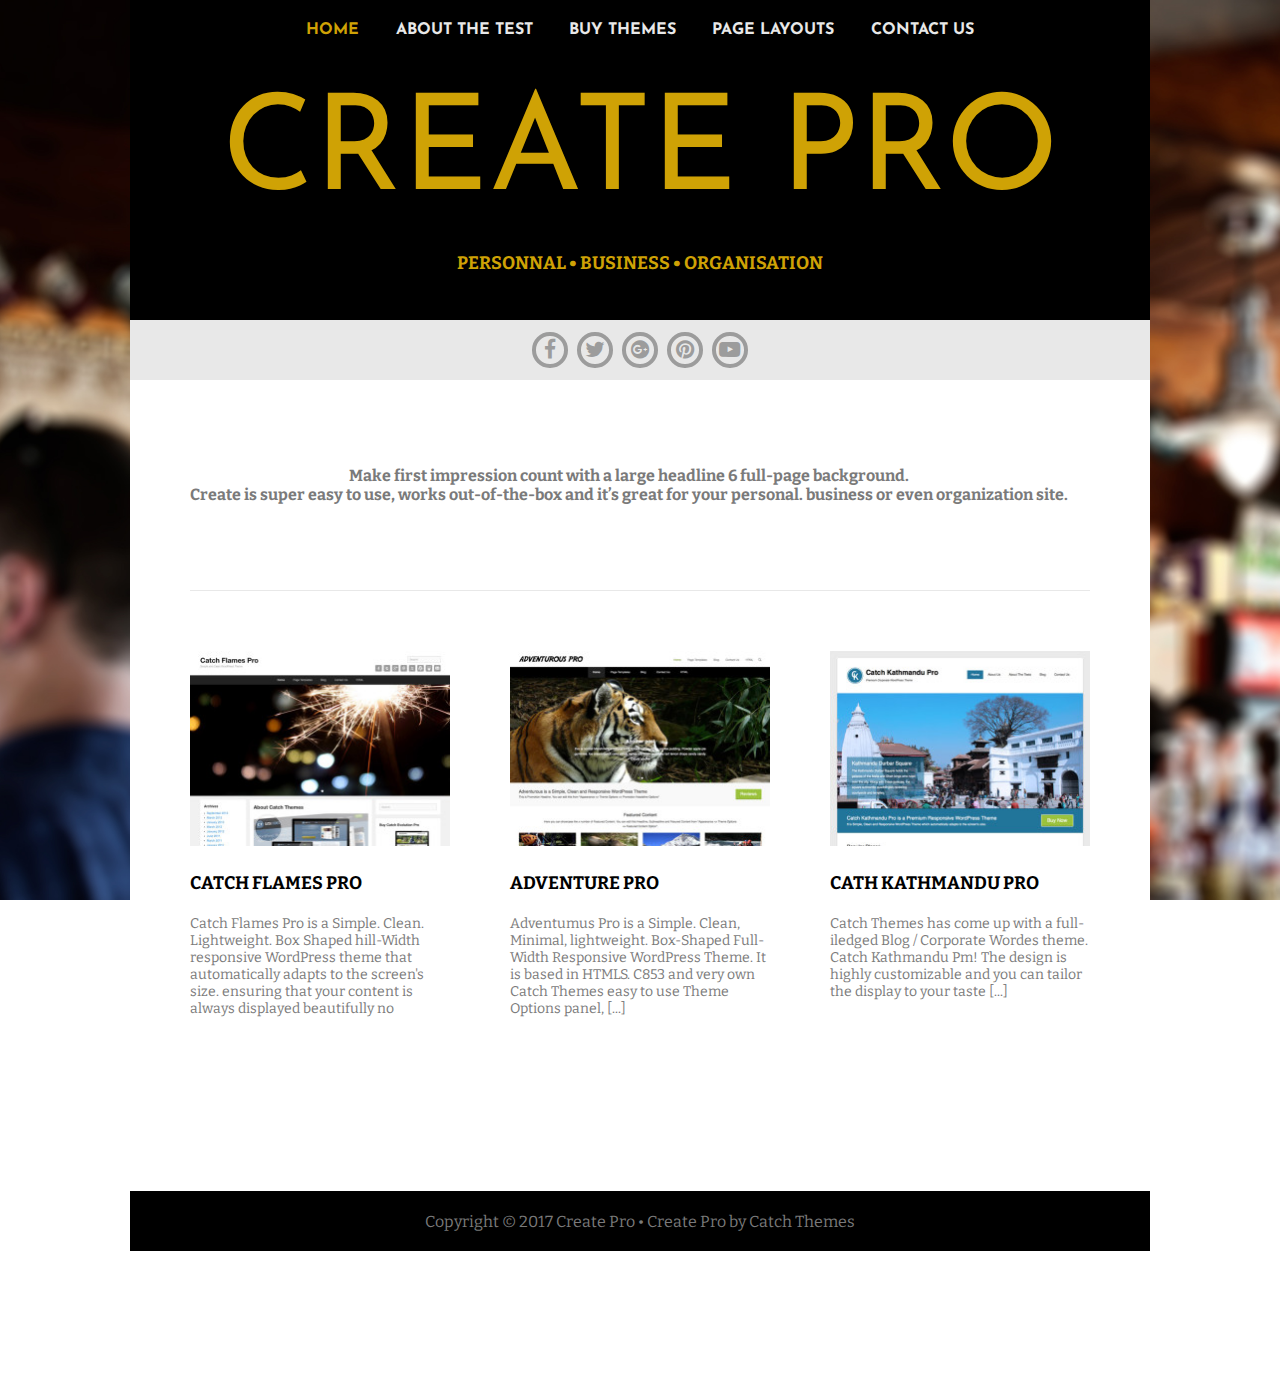
<file: index.html>
<!DOCTYPE html>
<html lang="fr">
    <head>
        <meta charset="UTF-8"/>
        <title>Challenge_home</title>
        <link href="./css/style.css" rel="stylesheet"/>
        <link href="./font-awesome/css/font-awesome.min.css" rel="stylesheet"/>
        <link href="https://fonts.googleapis.com/css?family=Josefin+Sans" rel="stylesheet">
        <link href="https://fonts.googleapis.com/css?family=Bitter" rel="stylesheet">
    </head>
    <body>
        <header>
            <nav>
                <ul>
                    <li><a href="./index.html" class="selected">Home</a></li>
                    <li><a href="#about">About the test</a></li>
                    <li><a href="#buy">Buy Themes</a></li>
                    <li><a href="#layouts">Page Layouts</a></li>
                    <li><a href="./contact.html">Contact US</a></li>
                </ul>
            </nav>
            <h1>Create Pro</h1>
            <h2>Personnal &bull; Business &bull; Organisation</h2>
            <ul id="sociallink">
                <li><a href="http://wwww.facebook.com" target="_blank" class="fa fa-facebook fa-lg" aria-hidden="true"></a></li>
                <li><a href="http://twitter.com" target="_blank" class="fa fa-twitter fa-lg" aria-hidden="true"></a></li>
                <li><a href="http://plus.google.com" target="_blank" class="fa fa-google-plus-official fa-lg" aria-hidden="true"></a></li>
                <li><a href="http://fr.pinterest.com" target="_blank" class="fa fa-pinterest fa-lg" aria-hidden="true"></a></li>
                <li><a href="http://www.youtube.com" target="_blank" class="fa fa-youtube-play fa-lg" aria-hidden="true"></a></li>
            </ul>
        </header>
        <main>
            <p>
                Make first impression count with a large headline 6 full-page background. <br /> Create is super easy to use, works out-of-the-box and it’s great for your personal. business or even organization site.
            </p>
            <section>
                <article>
                    <img src="./img/image1.jpg" alt="image1" width="260" height="195"/>
                    <h3>Catch Flames Pro</h3>
                    <p>Catch Flames Pro is a Simple. Clean. Lightweight. Box Shaped hill-Width responsive WordPress theme that automatically adapts to the screen's size. ensuring that your content is always displayed beautifully no </p>
                </article>
                <article>
                    <img src="./img/image2.jpg" alt="image2" width="260" height="195"/>
                    <h3> Adventure Pro</h3>
                    <p>Adventumus Pro is a Simple. Clean, Minimal, lightweight. Box-Shaped Full-Width Responsive WordPress Theme. It is based in HTMLS. C853 and very own Catch Themes easy to use Theme Options panel, [...]
                    </p>
                </article>
                <article>
                    <img src="./img/image3.jpg" alt="image3" width="260" height="195"/>
                    <h3> Cath Kathmandu Pro</h3>
                    <p>Catch Themes has come up with a full-iledged Blog / Corporate Wordes theme. Catch Kathmandu Pm! The design is highly customizable and you can tailor the display to your taste [...]</p>
                </article>
            </section>
        </main>
        <footer>
            <p>
                Copyright © 2017 Create Pro &bull; Create Pro by Catch Themes
            </p>
        </footer>
    </body>
    <script type="text/javascript" src="./js/script.js"></script>
</html>
</file>
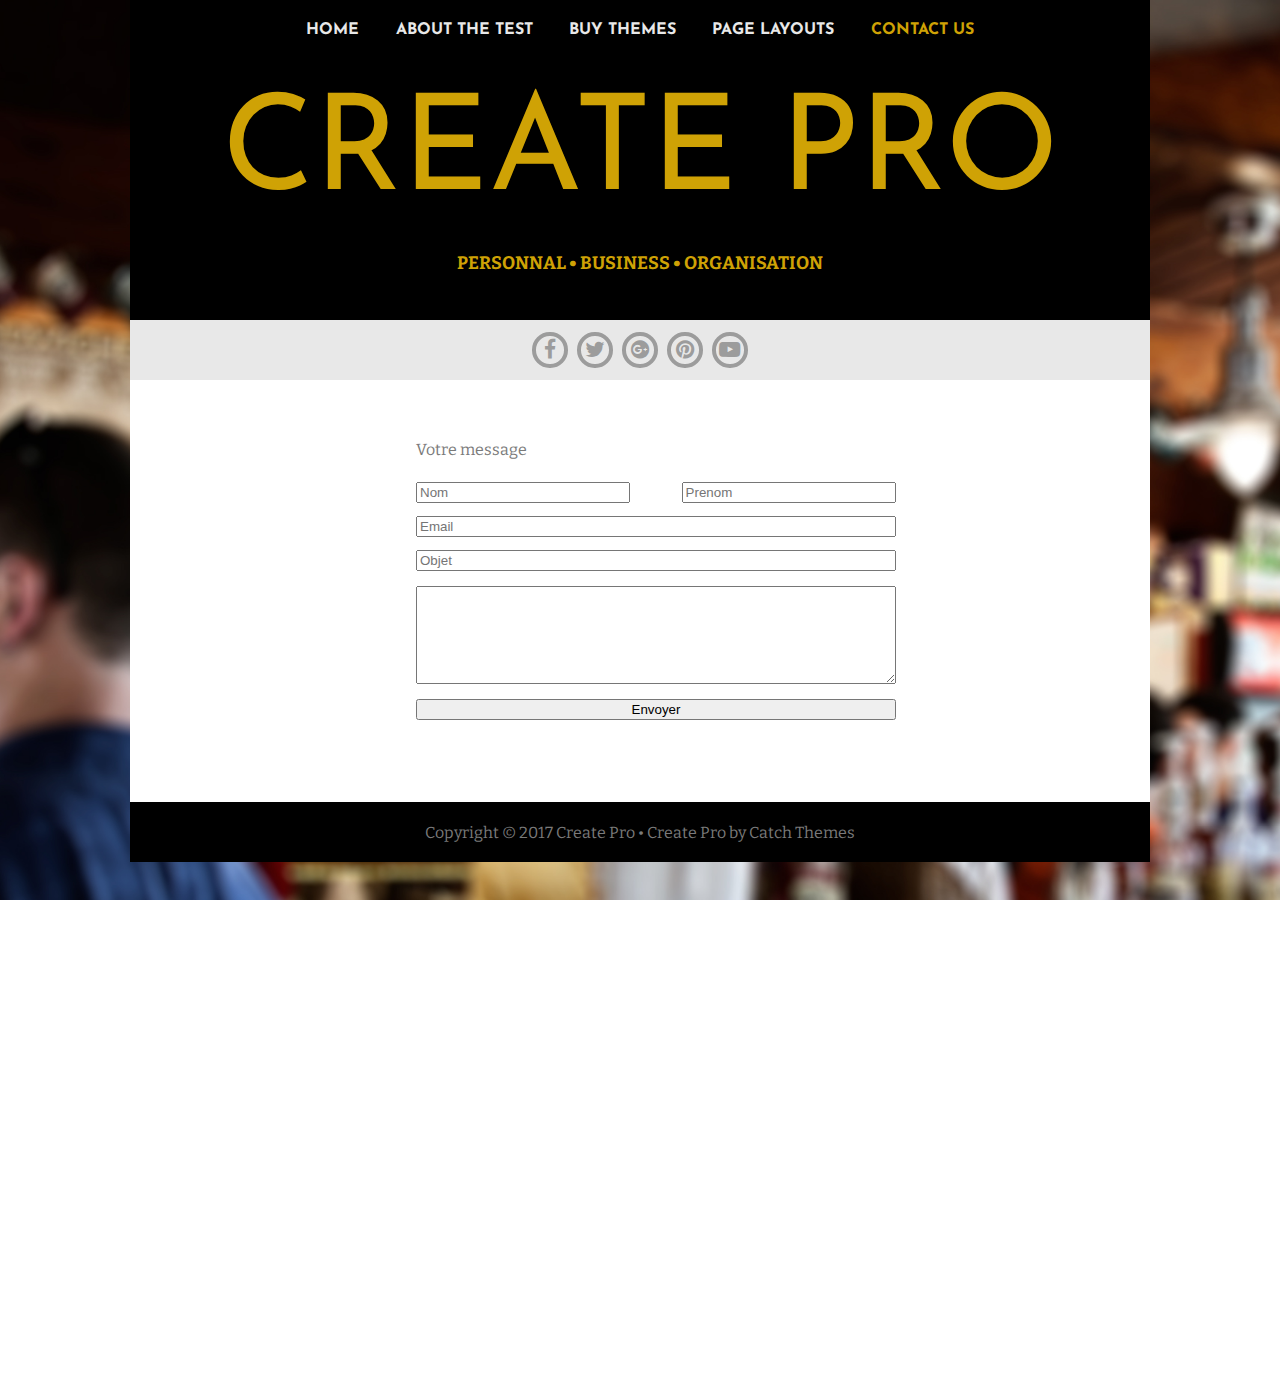
<file: contact.html>
<!DOCTYPE html>
<html lang="fr">
    <head>
        <meta charset="UTF-8"/>
        <title>Challenge_contact</title>
        <link href="./css/style.css" rel="stylesheet"/>
        <link href="./font-awesome/css/font-awesome.min.css" rel="stylesheet"/>
        <link href="https://fonts.googleapis.com/css?family=Josefin+Sans" rel="stylesheet">
        <link href="https://fonts.googleapis.com/css?family=Bitter" rel="stylesheet">
    </head>
    <body>
        <header>
            <nav>
                <ul>
                    <li><a href="./index.html" >Home</a></li>
                    <li><a href="#about">About the test</a></li>
                    <li><a href="#buy">Buy Themes</a></li>
                    <li><a href="#layouts">Page Layouts</a></li>
                    <li><a href="./contact.html"class="selected">Contact US</a></li>
                </ul>
            </nav>
            <h1>Create Pro</h1>
            <h2>Personnal &bull; Business &bull; Organisation</h2>
            <ul id="sociallink">
                <li><a href="http://wwww.facebook.com" target="_blank" class="fa fa-facebook fa-lg" aria-hidden="true"></a></li>
                <li><a href="http://twitter.com" target="_blank" class="fa fa-twitter fa-lg" aria-hidden="true"></a></li>
                <li><a href="http://plus.google.com" target="_blank" class="fa fa-google-plus-official fa-lg" aria-hidden="true"></a></li>
                <li><a href="http://fr.pinterest.com" target="_blank" class="fa fa-pinterest fa-lg" aria-hidden="true"></a></li>
                <li><a href="http://www.youtube.com" target="_blank" class="fa fa-youtube-play fa-lg" aria-hidden="true"></a></li>
            </ul>
        </header>
        <main>
            <form>
                <fieldset>
                    <legend>Votre message</legend>
                    <input type="text" name="nom" placeholder="Nom"/>
                    <input type="text" name="prenom" placeholder="Prenom"/>
                    <input type="email" name="email" placeholder="Email">
                    <input type="text" name="objet" value="" placeholder="Objet">
                    <textarea name="message" id="message"></textarea>
                    <input id="submit" type="submit" name="envoyer" value="Envoyer">
                </fieldset>
            </form>
        </main>
        <footer>
            <p>
                Copyright © 2017 Create Pro &bull; Create Pro by Catch Themes
            </p>
        </footer>
    </body>
    <script type="text/javascript" src="./js/script.js"></script>
</html>
</file>
<file: css/style.css>
*:not(input){
    margin: 0;
    padding: 0;
    font-family: sans-serif;
    font-size: 1em;
    font-weight: normal;
    font-style: normal;
    text-decoration: none;
}


body{
    height: 1400px;
    background: url(../img/bg.jpg) no-repeat center center fixed;
    background-size: cover;
}

/* Header */

header{
    position: relative;
    width: 1020px;
    height: 380px;
    background-color: black;
    margin: auto;
    text-align: center;
    text-transform: uppercase;
}

nav {
    font-weight: bold;
    height: 60px;
    text-align: center;
}
nav ul li {
    display: inline-block;
    margin: 0 1em;
}
nav ul li a{
    display: table-cell;
    font-family: 'Josefin Sans', sans-serif;
    font-weight: bold;
    height: 60px;
    vertical-align: middle;
    color: #e8e8e8;
}
nav ul li a:not(.selected):hover{
    color:#cfa205;
}
.selected {
    color: #cfa205;
}

h1{
    color :#cfa205;
    font-family: 'Josefin Sans', sans-serif;
    font-size: 133px;
    margin: 0.22em 0;
}
h1:hover{
    /*color:#deb218;*/
    text-shadow: 0 0 0.2em;
}

h2 {
    font-weight: bold;
    font-family: 'Bitter', serif;
    color :#cfa205;
    font-size: 18px;
}

#sociallink {
    position: absolute;
    display: flex;
    justify-content: center;
    align-items: center;
    background-color: #e8e8e8;
    height: 60px;
    list-style: none;
    bottom: 0;
    left: 0;
    right: 0;
}
#sociallink a{
    color:#9c9c9c;
    border: 4px solid ;
    border-radius: 50%;
    padding: 3px;
    width: 1em;
    height: 1em;
    display: table-cell;
    vertical-align: middle;
}
#sociallink a:hover{
    color:#8a8686;
}
#sociallink li {
    margin: 0 0.3em;
}

/* Main */

main{
    width: 1020px;
    background-color: white;
    margin: auto;
    padding: 60px;
    box-sizing: border-box;
}
main p:first-child{
    display: table-cell;
    vertical-align: middle;
    height: 90px;
    font-family: 'Bitter', serif;
    font-weight: bold;
    text-align: center;
    color:#7a7a7a;
}
main section {
    padding-top: 60px;
    margin-top: 60px;
    display: flex;
    justify-content: space-between;
    border-top: 1px solid #e8e8e8;
}

article {
    width: 260px;
    height: 480px;
}
h3 {
    margin: 1em 0;
    font-weight: bold;
    font-family: 'Bitter', serif;
    font-size: 18px;
    text-transform: uppercase;
    padding: 0.2em 0;
}
article p {
    font-family: 'Bitter', serif;
    font-size: 14px;
    color:#7a7a7a;
}

/* Formulaire */

form {
    width: 30em;;
    margin: auto;
}
fieldset {
    display: flex;
    justify-content: space-between;
    flex-wrap: wrap;
    padding: 1em;
    border: 0;
    width: 100%;
}
fieldset input[name*="nom"] {
    width: 43%;
    margin: 0.5em 0;
    margin-right: 0;
}
fieldset input:not([name*="nom"]) {
    width: 100%;
    margin: 0.5em 0;
}
fieldset textarea {
    width: 100%;
    height: 6em;
    margin: 0.5em 0;
}
fieldset legend {
    color: #7a7a7a;
    font-family: 'Bitter', serif;
    text-align: left;
}

/*footer*/

footer {
    height: 60px;
    width: 1020px;
    background-color: black;
    margin: auto;
    text-align: center;
}
footer p{
    height: 60px;
    width: 1020px;
    display: table-cell;
    vertical-align: middle;
    color: #7a7a7a;
    font-family: 'Bitter', serif;
}
</file>
